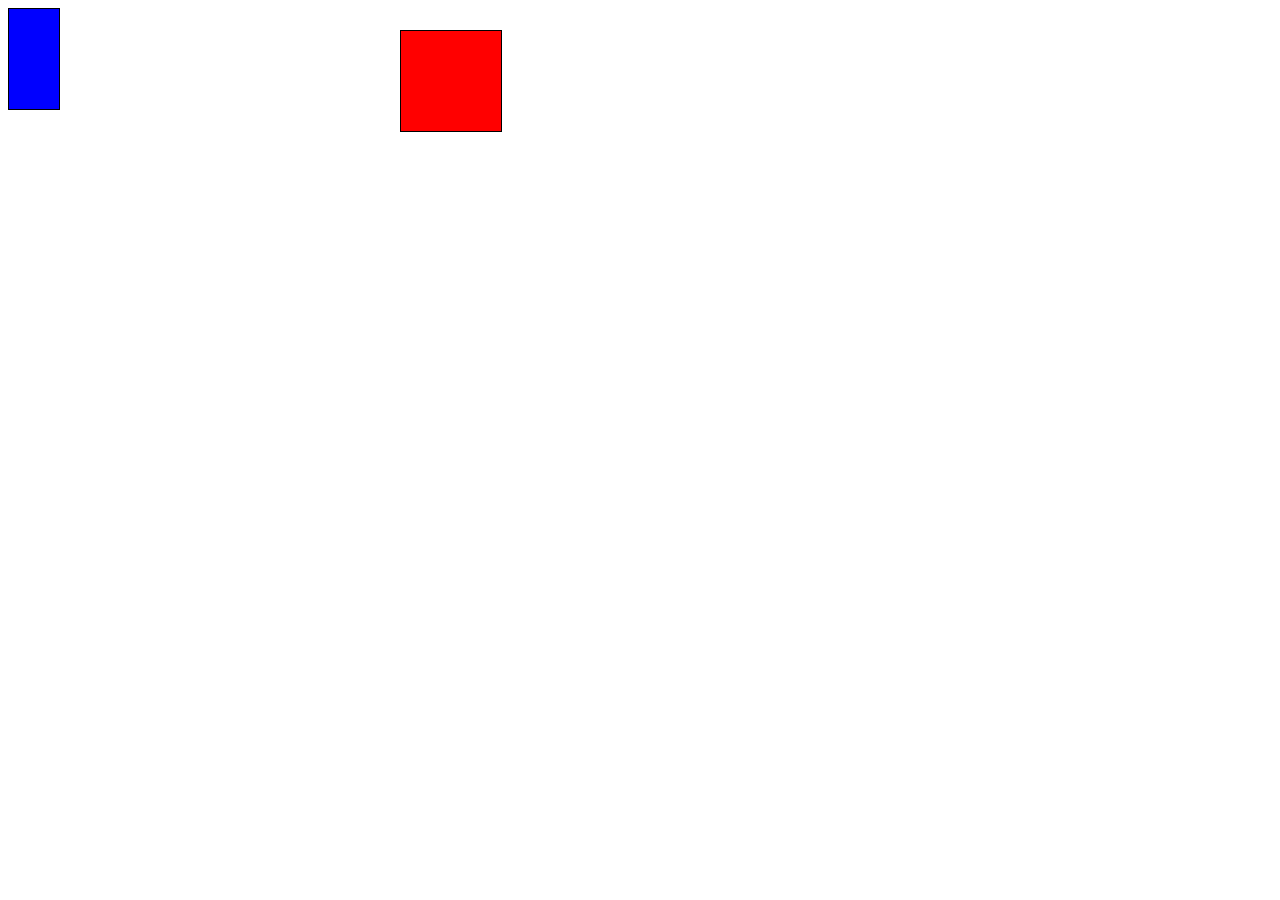
<file: mario/index.html>
<!DOCTYPE html>
<html>
	<head>
	    <title></title>
	    <style type="text/css">
		    div {
		        width: 100px;
		        height: 100px;
		        border: 1px solid black;
		        position: absolute;
		    }
		    .hero{ width:50px; background: blue; }
		    .pared{ top: 30px; left:400px; background: red; }
		    .villano{ background: black; }
	    </style>
	    <script type="text/javascript" src="mario.js"></script>
	</head>
	<body>
	    <div class="hero"></div>
	    <div class="pared"></div>

	    <script type="text/javascript">
	    	$(document).keydown(function(event) {
	    		$hero = $("div.hero");
	    		$pared=$("div.pared");
	    		cant = 10;
	    		switch(event.which){
	    			case 37: //izq
	    				console.log("mover izq");
	    				$hero.css("left", $hero.offset().left - cant);
	    			break;
	    			case 38: //arriba
	    				console.log("mover arriba");
	    				$hero.css("top", $hero.offset().top - cant);
	    			break;
	    			case 39: //derecha
	    				console.log("mover derecha");
	    				if(!colisionDER($("div.pared"))){
							$hero.css("left", $hero.offset().left + cant);
	    				}
	    				
	    			break;
	    			case 40: //abajo
	    				console.log("mover abajo");
	    				$hero.css("top", $hero.offset().top + cant);
	    			break;
	    			default: event.preventDefault();
	    		}
	    	});
	    	//detecta una colision de heroe con un objeto cuando camina a la derecha
	    	function colisionDER($obj){
	    		derechaheroe=$("div.hero").offset().left+$("div.hero").width()+5;
	    		arribaheroe=$("div.hero").offset().top;
	    		abajoheroe=$("div.hero").offset().bottom+$("div.hero").height();

	    		izquierdaObj=$obj.offset().left;
	    		arribaObj=$obj.offset().top;
	    		abajoObj=$obj.offset().top+$obj.width();

	    		if(derechaheroe>=izquierdaObj&&arribaheroe<=abajoObj&&abajoheroe>=arribaObj||
	    			derechaheroe>=izquierdaObj&&abajoheroe>=arribaObj&&arribaheroe<=abajoObj){
	    			return true;
	    		}else{
	    			return false;
	    		}
	    	}
	    </script>
	</body>
</html>
</file>
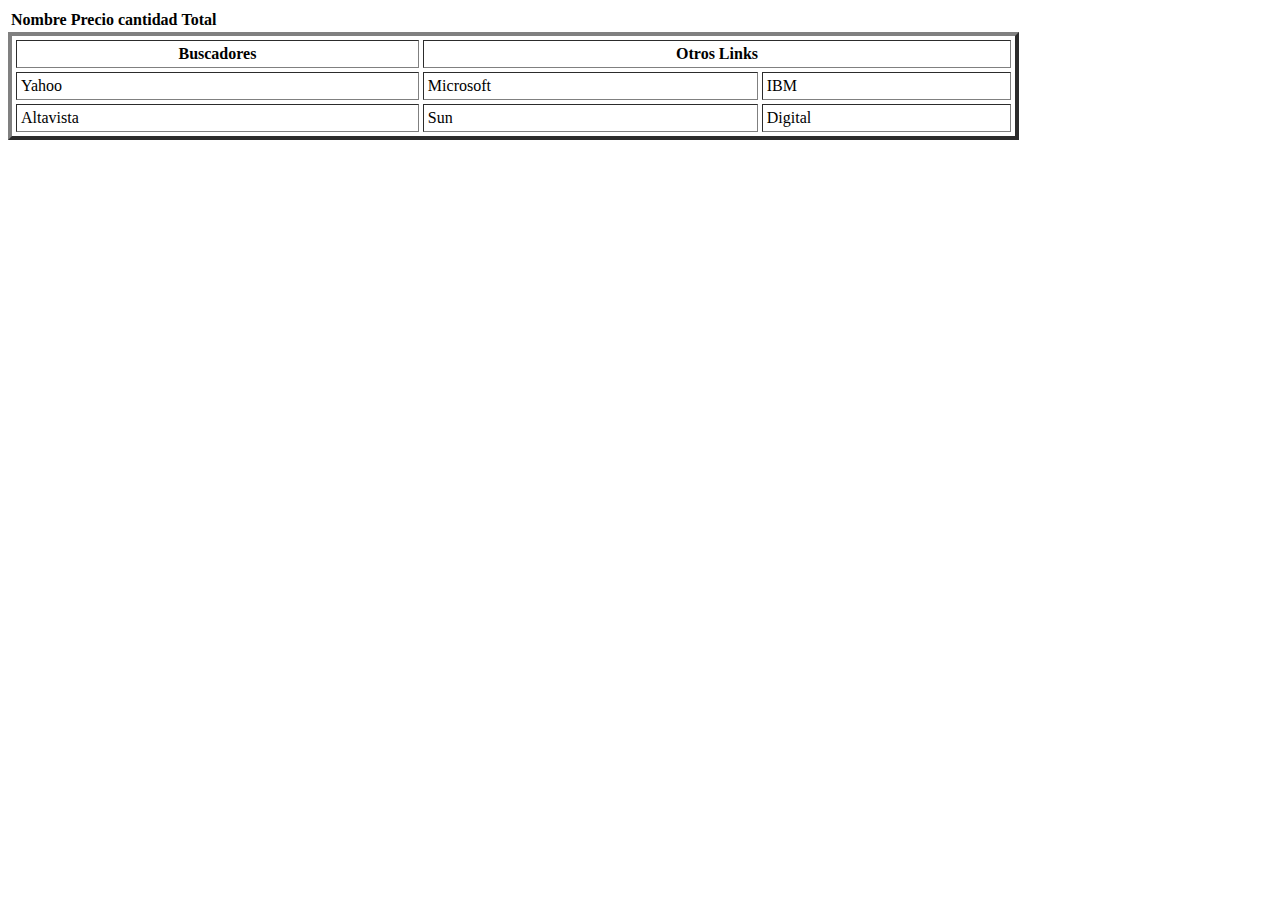
<file: mario/prueba.html>
<!DOCTYPE html>
<html>
<head>
	<title>Hola Mundo</title>
</head>
<body>
	<table class="comida">
		<tr>
			<th>Nombre</th>
			<th>Precio</th>
			<th>cantidad</th>
			<th>Total</th>
		</tr>
	</table>
	
<TABLE border = 4 cellspacing = 4 cellpadding = 4 width =80%>
    <TH align = center>Buscadores 
    <TH align = center colspan = 2>Otros Links 
    <TR> 
    <TD align = LEFT>Yahoo 
    <TD align = LEFT>Microsoft 
    <TD align = LEFT>IBM 
    <TR> 
    <TD align = LEFT>Altavista 
    <TD align = LEFT>Sun 
    <TD align = LEFT>Digital 
</TABLE> 
</body>
</html>
</file>
